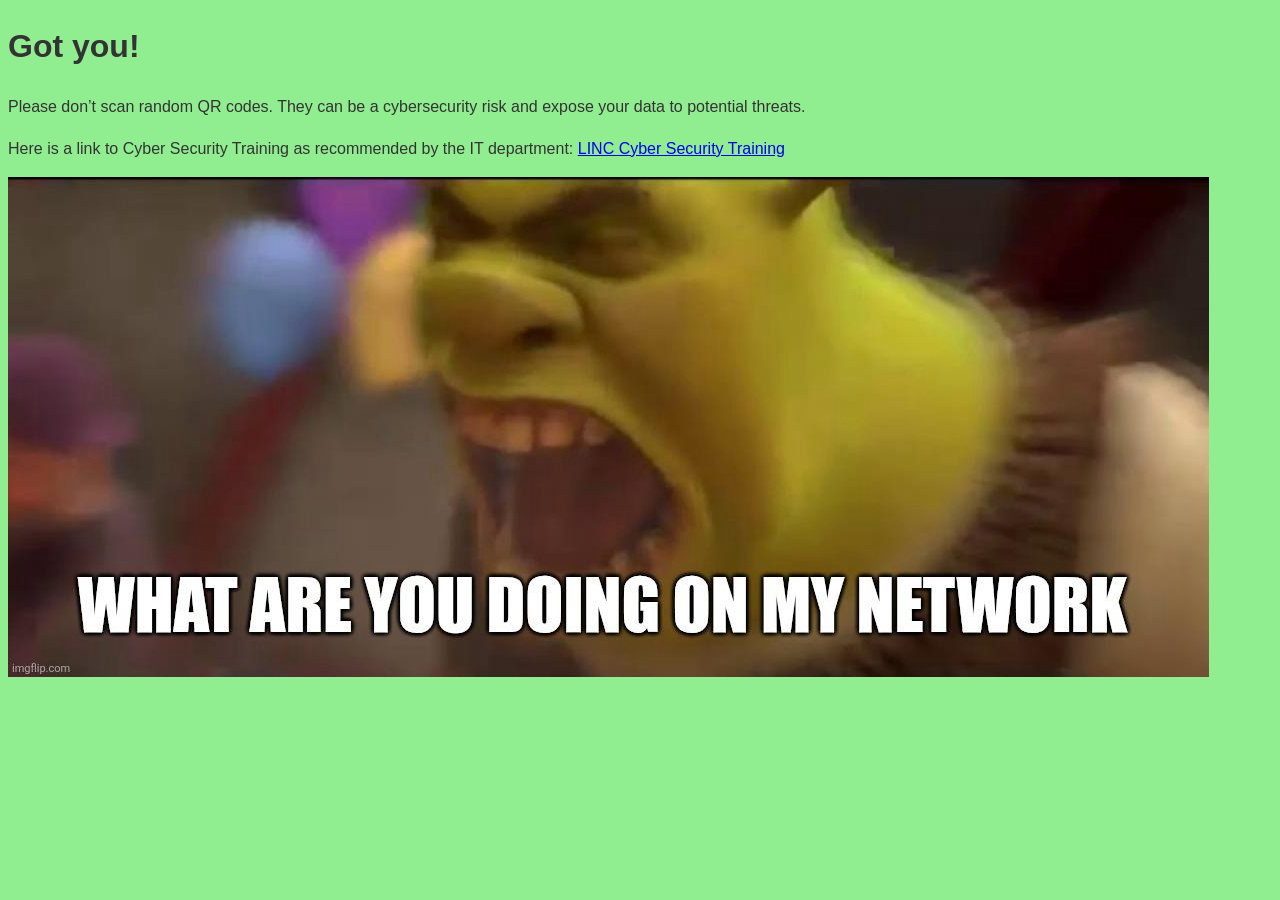
<file: index.html>
<!DOCTYPE html>
<html lang="en">
<head>
    <meta charset="UTF-8">
    <meta name="viewport" content="width=device-width, initial-scale=1.0">
    <link rel="stylesheet" href="styles.css"> 
    <title>QR Code Website for St. Chilihead Day</title>
</head>

<body>
    <h1>Got you!</h1>
        <p>
            Please don’t scan random QR codes. They can be a cybersecurity risk and expose your data to potential threats.
        </p>
        <p>
            Here is a link to Cyber Security Training as recommended by the IT department: <a href="page2.html">LINC Cyber Security Training</a>
        </p>
        <p>
            <img src="images/shrek.jpeg">
        </p>

</body>
</html>
</file>
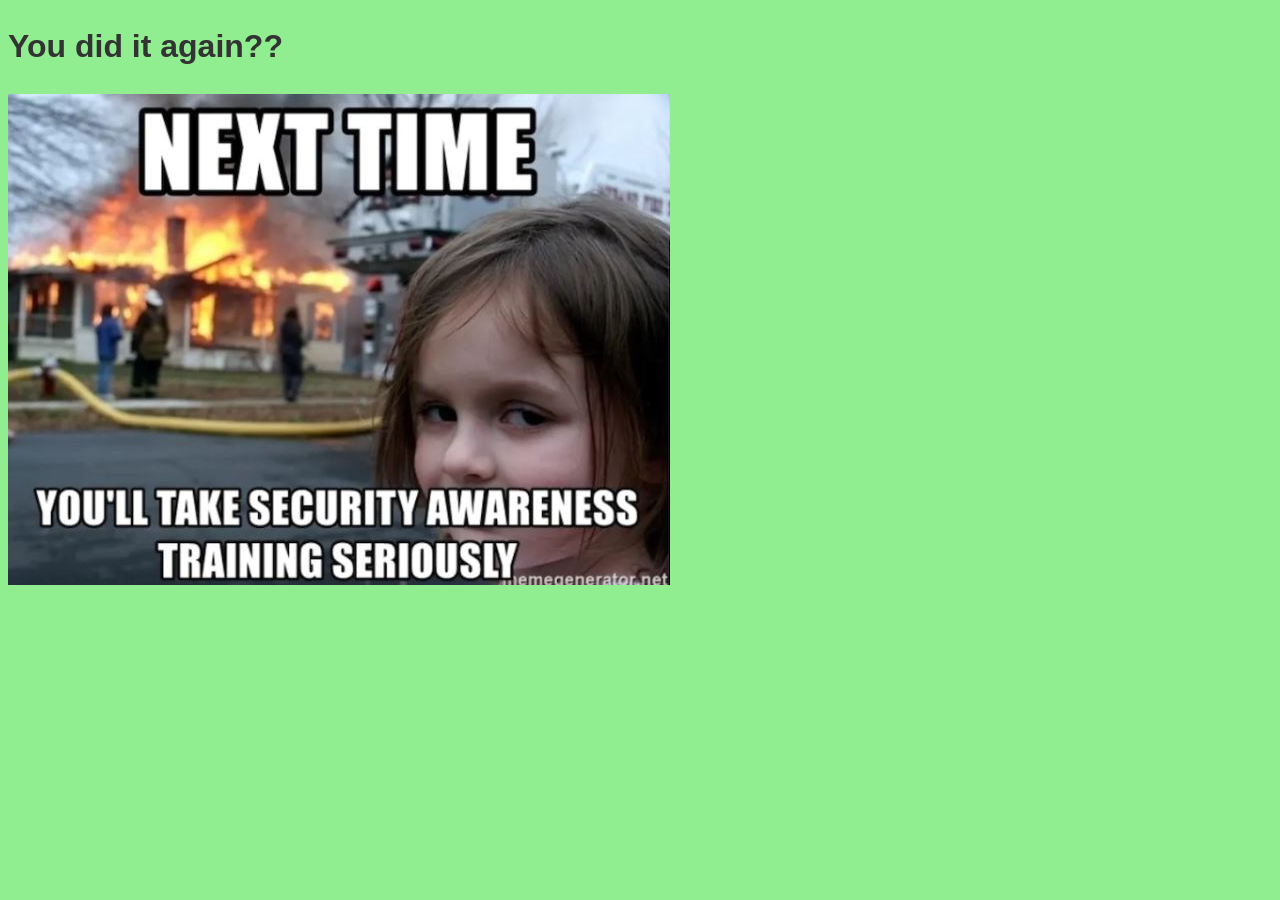
<file: page2.html>
<!DOCTYPE html>
<html lang="en">
<head>
    <meta charset="UTF-8">
    <meta name="viewport" content="width=device-width, initial-scale=1.0">
    <link rel="stylesheet" href="styles.css"> 
    <title>QR Code Website for St. Chilihead Day</title>
</head>

<body>
    <h1> You did it again??</h1>
    <p><img src="images/meme1.png"></p>
</body>
</html>
</file>
<file: styles.css>
{
    margin: 0;
    padding: 0;
    box-sizing: border-box;
}

body {
    font-family: Arial, sans-serif; /* Set the font */
    background-color: lightgreen;     /* Light gray background */
    color: #333;                    /* Dark text color */
    line-height: 1.6;               /* Improves readability */
}

img {
  max-width: 100%;
  height: auto;
}

.container {
    width: 80%;
    margin: 0 auto;                 /* Centers the element horizontally */
    background: #fff;
    border-radius: 8px;             /* Rounds the corners */
}
</file>
